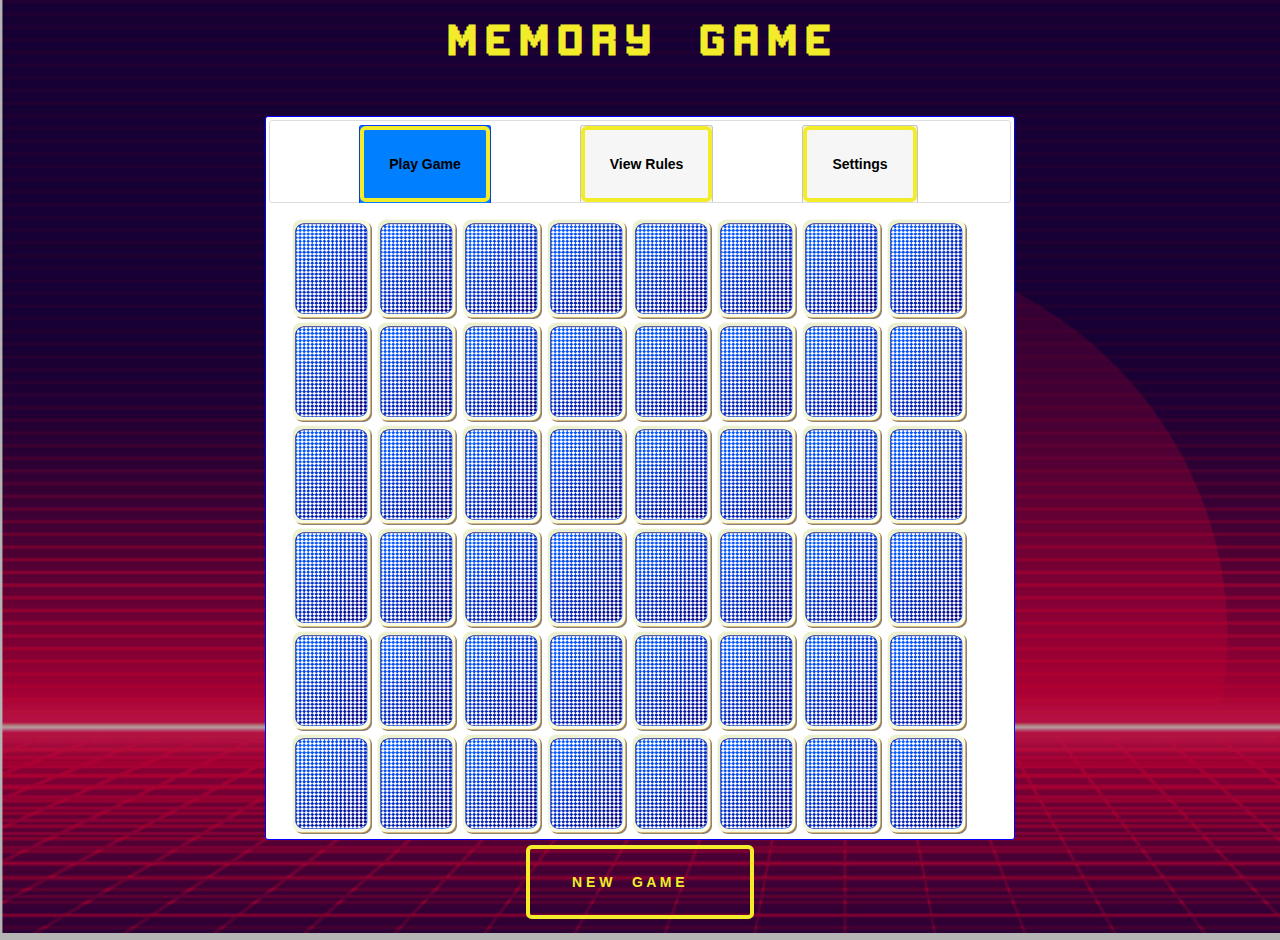
<file: index.html>
<!DOCTYPE html>
<html>
<head>
    <title>Memory Game</title>
    <link type="text/css" rel="stylesheet" href="jquery-ui.min.css"> 
    <link type="text/css" rel="stylesheet" href="memory.css"> 
    <script src="https://code.jquery.com/jquery-3.1.1.min.js"></script>
    <script src="jquery-ui.min.js"></script> 
    <script src="game.js"></script>
</head>
<body>
    <header>
        <h1>M E M O R Y &nbsp &nbsp G A M E</h1>
        <p id="player">&nbsp;&nbsp;</p>	
        <p id="high_score">&nbsp;&nbsp;</p>
        <p id="correct">&nbsp;&nbsp;</p>        	
        <div class="clear"></div>       
    </header>
    <main>         
        <div id="tabs"> 
            <ul>
                <li><a href="#tabs-1">Play Game</a></li>
                <li><a href="#tabs-2">View Rules</a></li>
                <li><a href="#tabs-3">Settings</a></li>
            </ul>
            <div id="tabs-1">
                <div id="cards">
                    <!-- <div>
                        <a id = "images/card_1.png" href="#"><img src="images/back.png" alt=""></a>
                        <a id = "images/card_1.png" href="#"><img src="images/back.png" alt=""></a>
                        <a id = "images/card_1.png" href="#"><img src="images/back.png" alt=""></a>
                        <a id = "images/card_1.png" href="#"><img src="images/back.png" alt=""></a>
                        <a id = "images/card_1.png" href="#"><img src="images/back.png" alt=""></a>
                        <a id = "images/card_1.png" href="#"><img src="images/back.png" alt=""></a>
                        <a id = "images/card_1.png" href="#"><img src="images/back.png" alt=""></a>
                        <a id = "images/card_1.png" href="#"><img src="images/back.png" alt=""></a>
                    </div> -->
                    
                </div>
            </div>
            <div id="tabs-2">
                <fieldset>
                    <legend>How to play the Memory game</legend>
                    <ul>
                        <li>The cards are placed face down. Each card has a matching card.</li>
                        <li>For each turn, the player select two cards.</li>
                        <li>If the cards match, they are removed from the board.</li>
                        <li>If the cards don't match, they are turned face down again.</li>
                        <li>At the end of the game, the player receives a score based on the number
                            of correct selections that were made.</li>
                    </ul>
                </fieldset>
            </div>
            <div id="tabs-3">
                <label for='player_name'>Player name:</label>
                <input type='text' id='player_name'><br>
                
                <label for='num_cards'>Number of cards:</label>
                <select id='num_cards'>
                    <option>48</option>
                    <option>40</option>
                    <option>32</option>
                    <option>24</option>
                    <option>16</option>
                    <option>8</option>
                </select><br>
                
                <input type='button' id='save_settings' value='Save Settings'>
            </div>
        </div>

        <div id="newgamediv">
            <a href="index.html"><div>N E W  &nbsp &nbsp G A M E</div></a>
        </div>
    </main> 

</body>
</html>
</file>
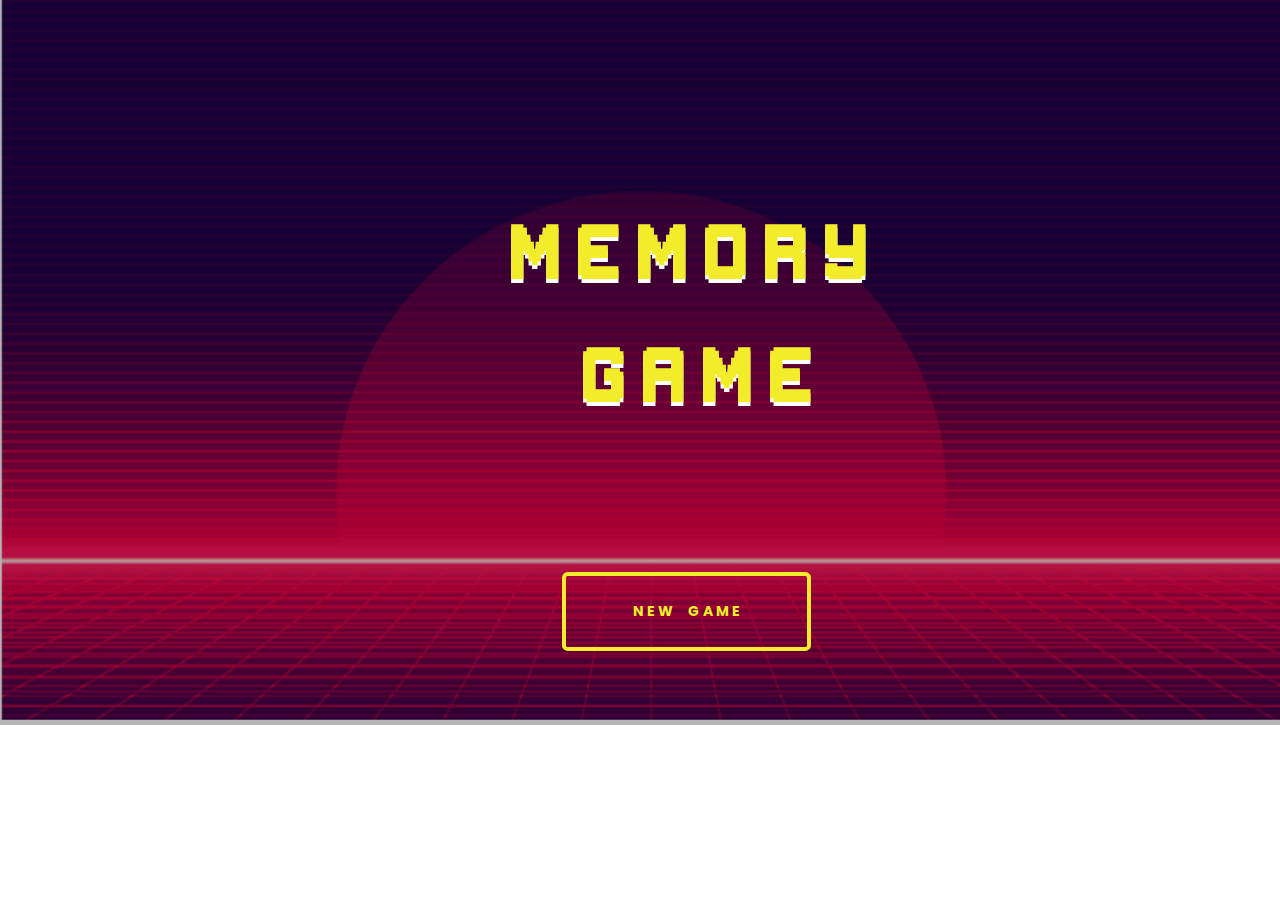
<file: landing.html>
<!DOCTYPE html>
<html>
<head>
<title>Title of the document</title>
<link rel="stylesheet" href="landing.css">
<link rel="preconnect" href="https://fonts.googleapis.com">
<link rel="preconnect" href="https://fonts.gstatic.com" crossorigin>
<link href="https://fonts.googleapis.com/css2?family=Poppins:wght@600&display=swap" rel="stylesheet">
</head>

<body>
<h1 id="secondHeading">M E M O R Y <p>&nbsp &nbsp G A M E</p> </h1>
<h1 id="firstHeading">M E M O R Y <p>&nbsp &nbsp G A M E</p> </h1>
<a href="index.html"><div>N E W  &nbsp &nbsp G A M E</div></a>
</body> 

</html>
</file>
<file: memory.css>
@font-face {
    font-family: 'gameplay';
    src: url(/font/Gameplay.ttf) format('truetype');
}

body {
    font-family: Verdana, Arial, Helvetica, sans-serif;
    font-size: 100%;
    background-color: white;
    width: 750px;  
    margin: 0 auto;
    /* border: 3px solid blue; */
    padding: 0 2em 1em;
    background: url("./images/Group\ 503.png");
    background-repeat: no-repeat;
    background-size: cover;
}
h1 { 
    font-size: 150%;
    color: blue;
    /* margin-bottom: .5em; */
}
label {
    float: left;
    width: 8em;
}
input, select { 
    width: 10em;
    margin-right: 1em;
    margin-bottom: 1em;
}
input[type=checkbox] { 
    width: 2em;
}
header p {
	margin: 0 2em 1em 0;
}
#new_game, #player, #high_score, #correct {
	float: left;
}
#cards img {
    height: 100px;
    width: 80px;
    padding-right: 5px;
    padding-bottom: 3px;
    float: left; 
}
.clear {
    clear: both;
}

.hide{
    visibility: hidden;
}

#cards div{
    height: 100px;                 /*  must be same as cards img height */
    /* overflow: hidden; */
}

#tabs ul{
    background-color: transparent;
    display: flex;
    justify-content: space-between;

}

#tabs{
    border: 1px solid blue;
    
}
#tabs ul li a{
    border: solid 4px#F2EC2A;
    text-decoration: none;
    color: #000;
    background-color: transparent;
    border-radius: .4em;
    font-size: 14px;
    font-family: 'poppins', Fallback, sans-serif;
    font-weight: bolder;
    padding: 25px;
}
#tabs ul li a:active{
    background: black;
    color:#F2EC2A;

}
#tabs-2 ul{
    flex-direction: column;
}

header{
    font-family: 'gameplay', Fallback, sans-serif;
    color: white;
    text-align: center;
} 

header h1{
    font-family: 'gameplay', Fallback, sans-serif;
    font-size:2em;
    color: #F2EC2A;
    text-align: center;
    padding-bottom: 0;
}

#newgamediv {
    
    border: solid 4px#F2EC2A;
    /* padding: 5px 5px ; */
    margin: 5px auto;
    color: #F2EC2A;
    background-color: transparent;
    border-radius: .4em;
    font-size: 14px;
    font-weight: bolder;
    padding: 25px 0;
    width: 220px;
}

#newgamediv a{
    /* text-align: center; */
    color: #F2EC2A;
    text-decoration: none;
}

#newgamediv  a:hover{
    color: black;
    background-color: #F2EC2A;
}


#newgamediv div{
    margin-left: 3em;
    margin-right: 3em;
}

#firstHeading{
    position: absolute;
    left: 40%;
    top: 20%;
    font-family: 'gameplay', Fallback, sans-serif;
    font-size:3.5em;
    color: #F2EC2A;
}
#secondHeading{
    position: absolute;
    left: 40%;
    top: 20.5%;
    font-family: 'gameplay', Fallback, sans-serif;
    font-size: 3.5em;
    color: white;
}
</file>
<file: landing.css>
@font-face {
    font-family: 'gameplay';
    src: url(/font/Gameplay.ttf) format('truetype');
}
body{
    background: url("./images/Group\ 503.png");
    background-repeat: no-repeat;
    /* background-size: 1920px px;  */
    margin-left: 0em;
    background-size: cover;

}

#firstHeading{
    position: absolute;
    left: 40%;
    top: 20%;
    font-family: 'gameplay', Fallback, sans-serif;
    font-size:3.5em;
    color: #F2EC2A;
}
#secondHeading{
    position: absolute;
    left: 40%;
    top: 20.5%;
    font-family: 'gameplay', Fallback, sans-serif;
    font-size: 3.5em;
    color: white;
}

a{
    position: absolute;
    left: 43.5%;
    top: 63%;
    border: solid 4px#F2EC2A;
    padding: 5px 5px ;
    margin: 5px 5px;
    text-decoration: none;
    color: #F2EC2A;
    background-color: transparent;
    border-radius: .4em;
    font-size: 14px;
    font-family: 'poppins', Fallback, sans-serif;
    font-weight: bolder;
    padding: 25px;
    
}
a:hover{
    color: black;
    background-color: #F2EC2A;
}
div{
    margin-left: 3em;
    margin-right: 3em;
}
</file>
